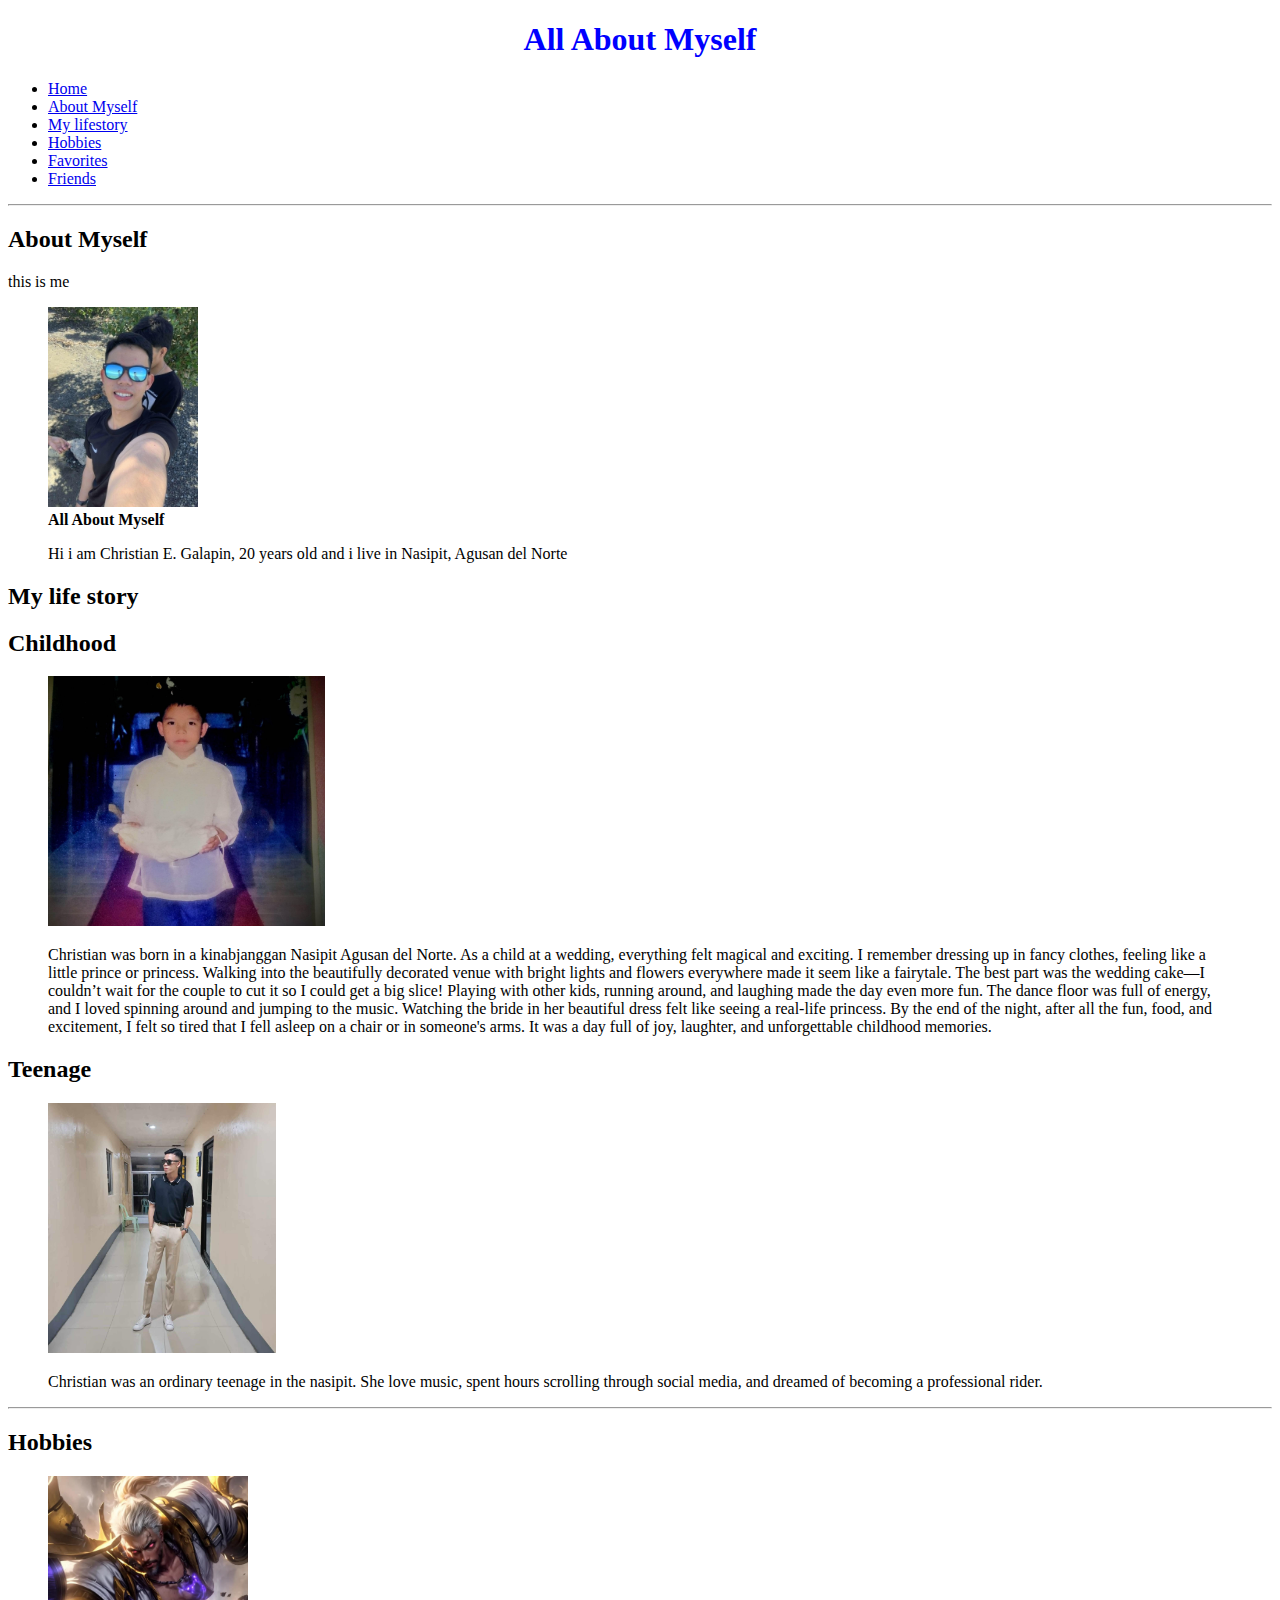
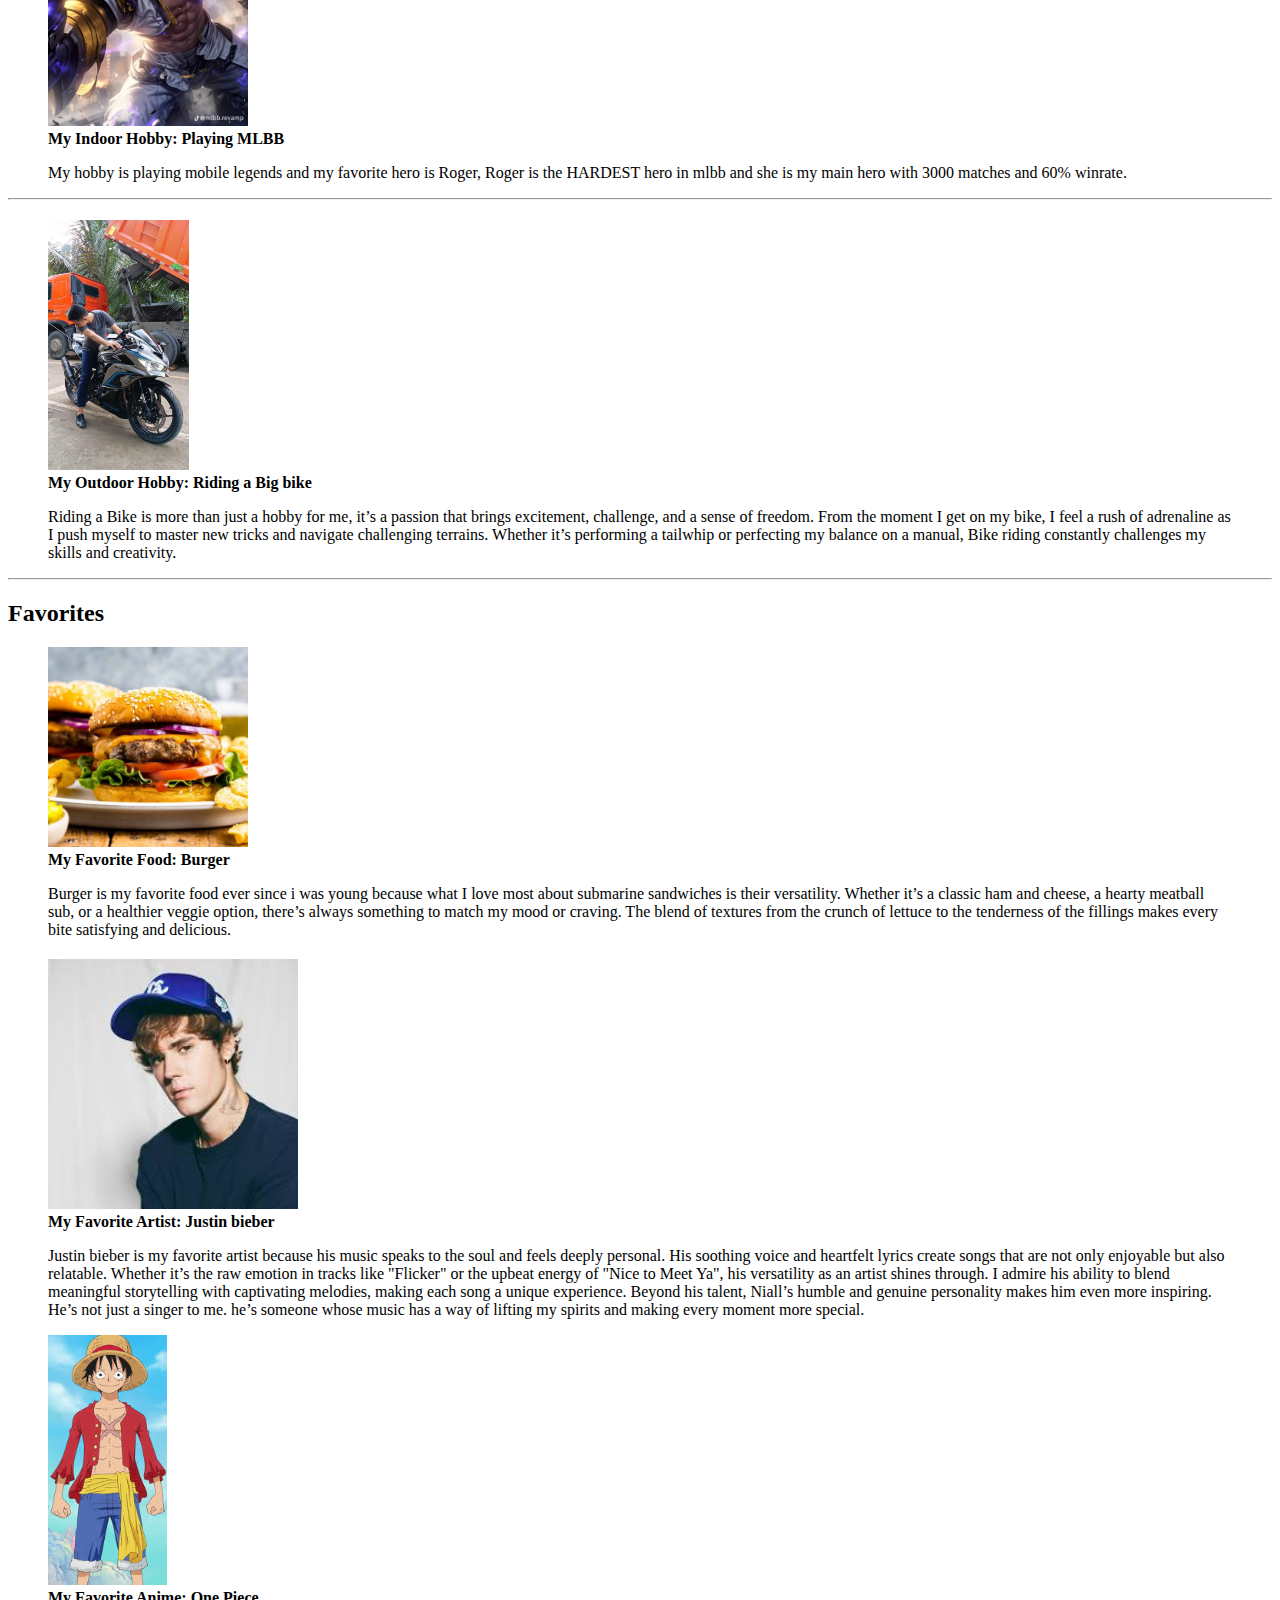
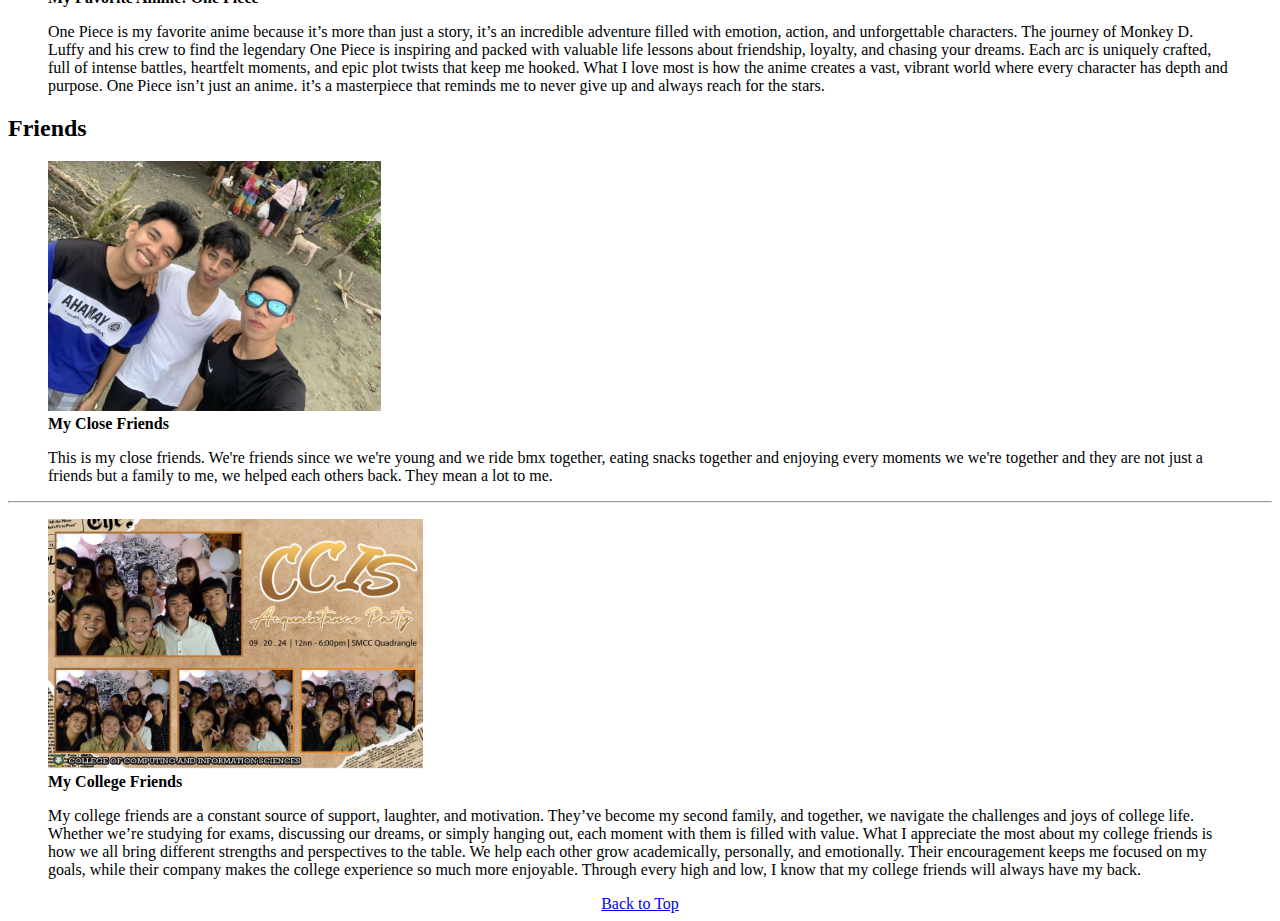
<file: index.html>
<!DOCTYPE html>
<html lang="en">
<head>
    <meta charset="UTF-8">
    <meta name="viewport" content="width=device-width, initial-scale=1.0">
    <title>All About Myself</title>
</head>
<body>
    <header id="top">
        <h1 style="text-align: center; color: blue;">All About Myself</h1>
        <nav>
            <ul>
                <li><a href="index.html">Home</a></li>
                <li><a href="#about myself">About Myself</a></li>
                <li><a href="#lifestory">My lifestory</a></li>
                <li><a href="#hobby">Hobbies</a></li>          
                <li><a href="#favorites">Favorites</a></li>
                <li><a href="#friends">Friends</a></li>
                
                    
         </ul>
        </nav>
        <hr>

    <main>
        <article id="about">
            <section id="about myself">
                <h2>About Myself</h2>
                <p> this is me </p>
            

                <figure>
                    <img src="me.jpg" alt="Self Photo" height="200">
                    <figcaption style="font-weight: bold;">
                        All About Myself
                    </figcaption>
                    <p>Hi i am Christian E. Galapin, 20 years old and i live in Nasipit, Agusan del Norte </p>
                </figure>

            </section>

            <section id="lifestory">
                <h2>My life story</h2>
                <h2>Childhood</h2>
                <figure>
                    <img src="2e4d3ad1-d711-4234-a8c6-d367c10d66fc.jpg" alt="childhood photo" height="250">
                    <figcaption style="font-weight: bold;">
                       
                    </figcaption>
                    <p> Christian was born in a kinabjanggan Nasipit Agusan del Norte. As a child at a wedding, everything felt magical and exciting. I remember dressing up in fancy clothes, feeling like a little prince or princess. Walking into the beautifully decorated venue with bright lights and flowers everywhere made it seem like a fairytale. The best part was the wedding cake—I couldn’t wait for the couple to cut it so I could get a big slice! Playing with other kids, running around, and laughing made the day even more fun. The dance floor was full of energy, and I loved spinning around and jumping to the music. Watching the bride in her beautiful dress felt like seeing a real-life princess. By the end of the night, after all the fun, food, and excitement, I felt so tired that I fell asleep on a chair or in someone's arms. It was a day full of joy, laughter, and unforgettable childhood memories.
                        
                    </p>
                </figure>
            </section>
        </article>
    </section>

    <section id="lifestory">
        <h2>Teenage</h2>
        <figure>
            <img src="adulthood.jpg" alt="teenage photo" height="250">
            <figcaption style="font-weight: bold;">
                
            </figcaption>
            <p> 
               Christian was an ordinary teenage in the nasipit. She love music, spent hours scrolling through social media, and dreamed of becoming a professional  rider. 
            </p>
        </figure>
    </section>
</article>


        <hr>
        <article id="hobby">
            <section>
                <h2>Hobbies</h2>
                
                <figure>
                    <img src="roger.jpg" alt="Indoor"  height="250">
                    <figcaption style="font-weight: bold;">My Indoor Hobby: Playing MLBB</figcaption>
                    <p>My hobby is playing mobile legends and my favorite hero is Roger, Roger is the HARDEST hero in mlbb and she is my main hero with 3000 matches and 60% winrate.</p>
                </figure>
            </section>
            <hr>
            <article id="hobby">
                <section>
                    <h2></h2>
                    <figure>
                        <img src="bike.jpg" alt="Outdoor"  height="250">
                        <figcaption style="font-weight: bold;">My Outdoor Hobby: Riding a Big bike</figcaption>
                        <p>Riding a Bike is more than just a hobby for me, it’s a passion that brings excitement, challenge, and a sense of freedom. From the moment I get on my bike, I feel a rush of adrenaline as I push myself to master new tricks and navigate challenging terrains. Whether it’s performing a tailwhip or perfecting my balance on a manual, Bike riding constantly challenges my skills and creativity.</p>
                    </figure>
                </section>
       
                <hr>

    <article id="favorites">
        <section>
            <h2>Favorites</h2>
            <figure>
                <img src="burger.jpg" alt="favorite" height="200">
                <figcaption style="font-weight: bold;">My Favorite Food: Burger</figcaption>
                <p>Burger is my favorite food ever since i was young because what I love most about submarine sandwiches is their versatility. Whether it’s a classic ham and cheese, a hearty meatball sub, or a healthier veggie option, there’s always something to match my mood or craving. The blend of textures from the crunch of lettuce to the tenderness of the fillings makes every bite satisfying and delicious.</p>
          </figure>
      </section>
      <section>
        <h2></h2>
        <figure>
            <img src="justin.jpg" alt="favorite" height="250">
            <figcaption style="font-weight: bold;"> My Favorite Artist: Justin bieber</figcaption>
            <P>Justin bieber is my favorite artist because his music speaks to the soul and feels deeply personal. His soothing voice and heartfelt lyrics create songs that are not only enjoyable but also relatable. Whether it’s the raw emotion in tracks like "Flicker" or the upbeat energy of "Nice to Meet Ya", his versatility as an artist shines through. I admire his ability to blend meaningful storytelling with captivating melodies, making each song a unique experience. Beyond his talent, Niall’s humble and genuine personality makes him even more inspiring. He’s not just a singer to me. he’s someone whose music has a way of lifting my spirits and making every moment more special.</P>
        </figure>
    </section>
    
    <section>
        <figure>
            <img src="one.jpg" alt="favorite" height="250">
            <figcaption style="font-weight: bold;">My  Favorite Anime: One Piece</figcaption>  
            <p>One Piece is my favorite anime because it’s more than just a story, it’s an incredible adventure filled with emotion, action, and unforgettable characters. The journey of Monkey D. Luffy and his crew to find the legendary One Piece is inspiring and packed with valuable life lessons about friendship, loyalty, and chasing your dreams. Each arc is uniquely crafted, full of intense battles, heartfelt moments, and epic plot twists that keep me hooked. What I love most is how the anime creates a vast, vibrant world where every character has depth and purpose. One Piece isn’t just an anime. it’s a masterpiece that reminds me to never give up and always reach for the stars.</p>      
        </figure>
   </section>

   <article id="friends">
   <section>
    <h2>Friends</h2>
    <figure>
        <img src="friend.jpg" alt="friends" height="250">
        <figcaption style="font-weight: bold;">My Close Friends</figcaption>
        <p>This is my close friends. We're friends since we we're young and we ride bmx together, eating snacks together and enjoying every moments we we're together and they are not just a friends but a family to me, we helped each others back. They mean a lot to me.  </p>
</figure>
</section>
    <hr>
<section>
     
    <figure>
        <img src="College.jpg" alt="friends" height="250">
        <figcaption style="font-weight: bold;">My College Friends</figcaption>
        <p>My college friends are a constant source of support, laughter, and motivation. They’ve become my second family, and together, we navigate the challenges and joys of college life. Whether we’re studying for exams, discussing our dreams, or simply hanging out, each moment with them is filled with value. What I appreciate the most about my college friends is how we all bring different strengths and perspectives to the table. We help each other grow academically, personally, and emotionally. Their encouragement keeps me focused on my goals, while their company makes the college experience so much more enjoyable. Through every high and low, I know that my college friends will always have my back.</p>
        
    </figure>


</section>


<footer style="text-align: center;">
    
    <a href="#top" style="text-align: center;" >Back to Top</a>
</footer>


</body>
</html>
</file>
